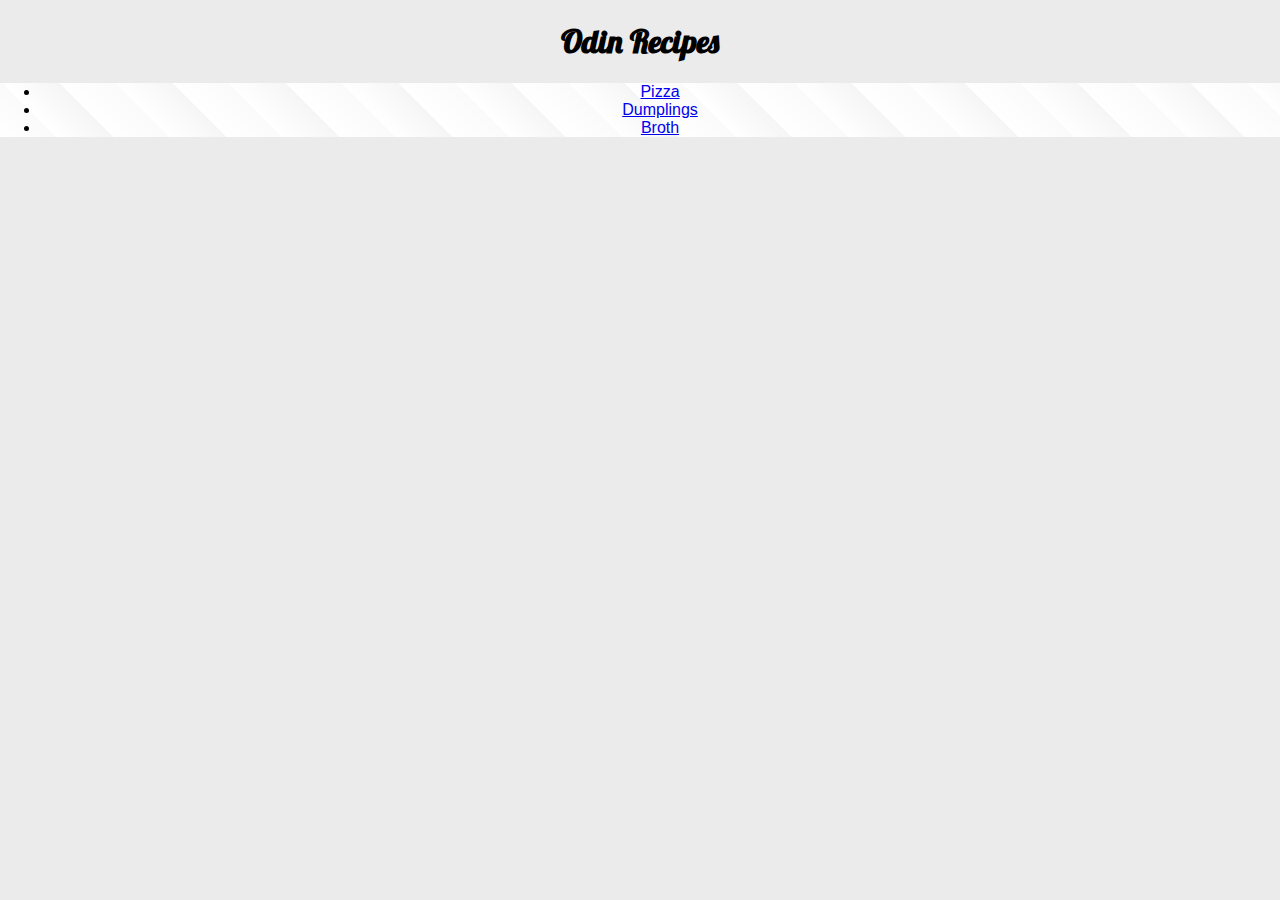
<file: index.html>
<!DOCTYPE html>
<html lang="en">
<head>
    <meta charset="UTF-8">
    <meta http-equiv="X-UA-Compatible" content="IE=edge">
    <meta name="viewport" content="width=>, initial-scale=1.0">
    <title>Odin Recipes</title>
    <link rel="stylesheet" href="styles.css">
    <link href="https://fonts.googleapis.com/css?family=Lobster" rel="stylesheet" type="text/css">
</head>
<body>
    <h1>Odin Recipes</h1>
    <ul>
        <li><a href="../odin-recipes/recipes/pizza.html"> Pizza </a></li>
        <li><a href="../odin-recipes/recipes/dumplings.html"> Dumplings </a></li>
        <li><a href="../odin-recipes/recipes/broth.html"> Broth </a></li>
     </ul> 
</body>
</html>
</file>
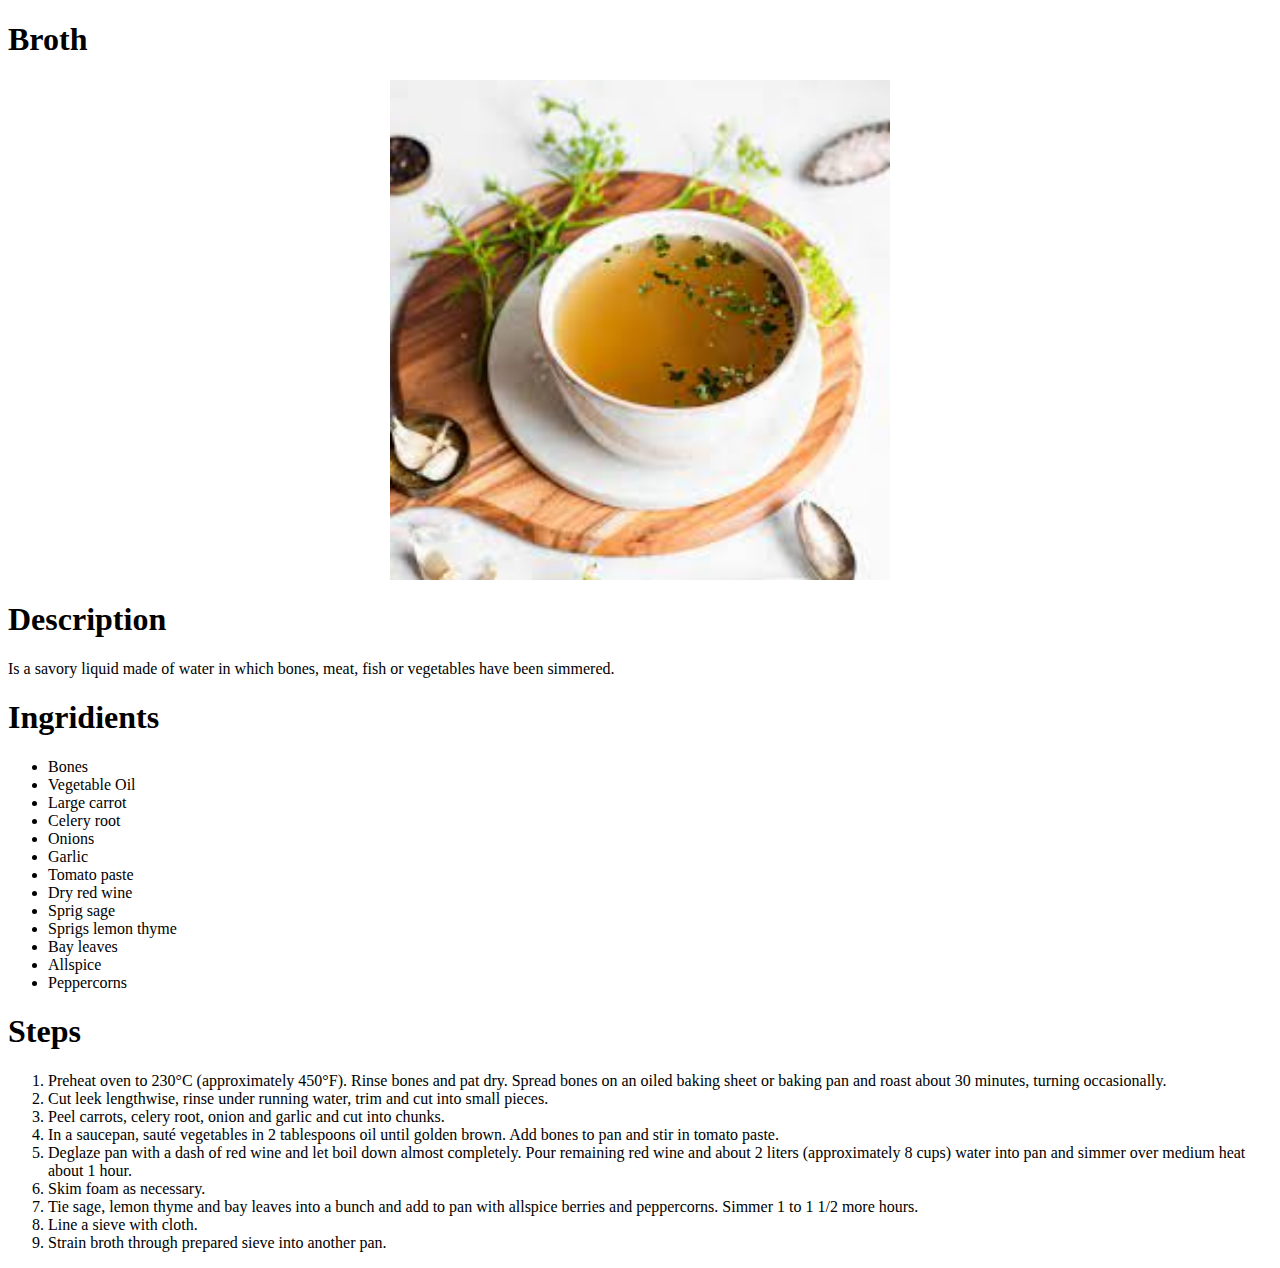
<file: recipes/broth.html>
<!DOCTYPE html>
<html lang="en">
<head>
    <meta charset="UTF-8">
    <meta http-equiv="X-UA-Compatible" content="IE=edge">
    <meta name="viewport" content="width=device-width, initial-scale=1.0">
    <title>Broth</title>
    <style>
        img{
            width:500px;
            margin:auto;
            display:block;
        }
    </style>
</head>
<body>
    <h1>Broth</h1>
    <img src="../images/broth.jpg" alt="Broth image">
    <h1>Description</h1>
    <p>Is a savory liquid made of water in which bones, meat, fish or vegetables have been simmered.</p>
    <h1>Ingridients</h1>
    <ul>
        <li>Bones</li>
        <li>Vegetable Oil</li>
        <li>Large carrot</li>
        <li>Celery root</li>
        <li>Onions</li>
        <li>Garlic</li>
        <li>Tomato paste</li>
        <li>Dry red wine</li>
        <li>Sprig sage</li>
        <li>Sprigs lemon thyme</li>
        <li>Bay leaves</li>
        <li>Allspice</li>
        <li>Peppercorns</li>
    </ul>
    <h1>Steps</h1>
    <ol>
        <li>Preheat oven to 230°C (approximately 450°F). Rinse bones and pat dry. Spread bones on an oiled baking sheet or baking pan and roast about 30 minutes, turning occasionally. </li>
        <li>Cut leek lengthwise, rinse under running water, trim and cut into small pieces.</li>
        <li>Peel carrots, celery root, onion and garlic and cut into chunks.</li>
        <li>In a saucepan, sauté vegetables in 2 tablespoons oil until golden brown. Add bones to pan and stir in tomato paste.</li>
        <li>Deglaze pan with a dash of red wine and let boil down almost completely. Pour remaining red wine and about 2 liters (approximately 8 cups) water into pan and simmer over medium heat about 1 hour.</li>
        <li>Skim foam as necessary.</li>
        <li>Tie sage, lemon thyme and bay leaves into a bunch and add to pan with allspice berries and peppercorns. Simmer 1 to 1 1/2 more hours.</li>
        <li>Line a sieve with cloth.</li>
        <li>Strain broth through prepared sieve into another pan.</li>
    </ol>
</body>
</html>
</file>
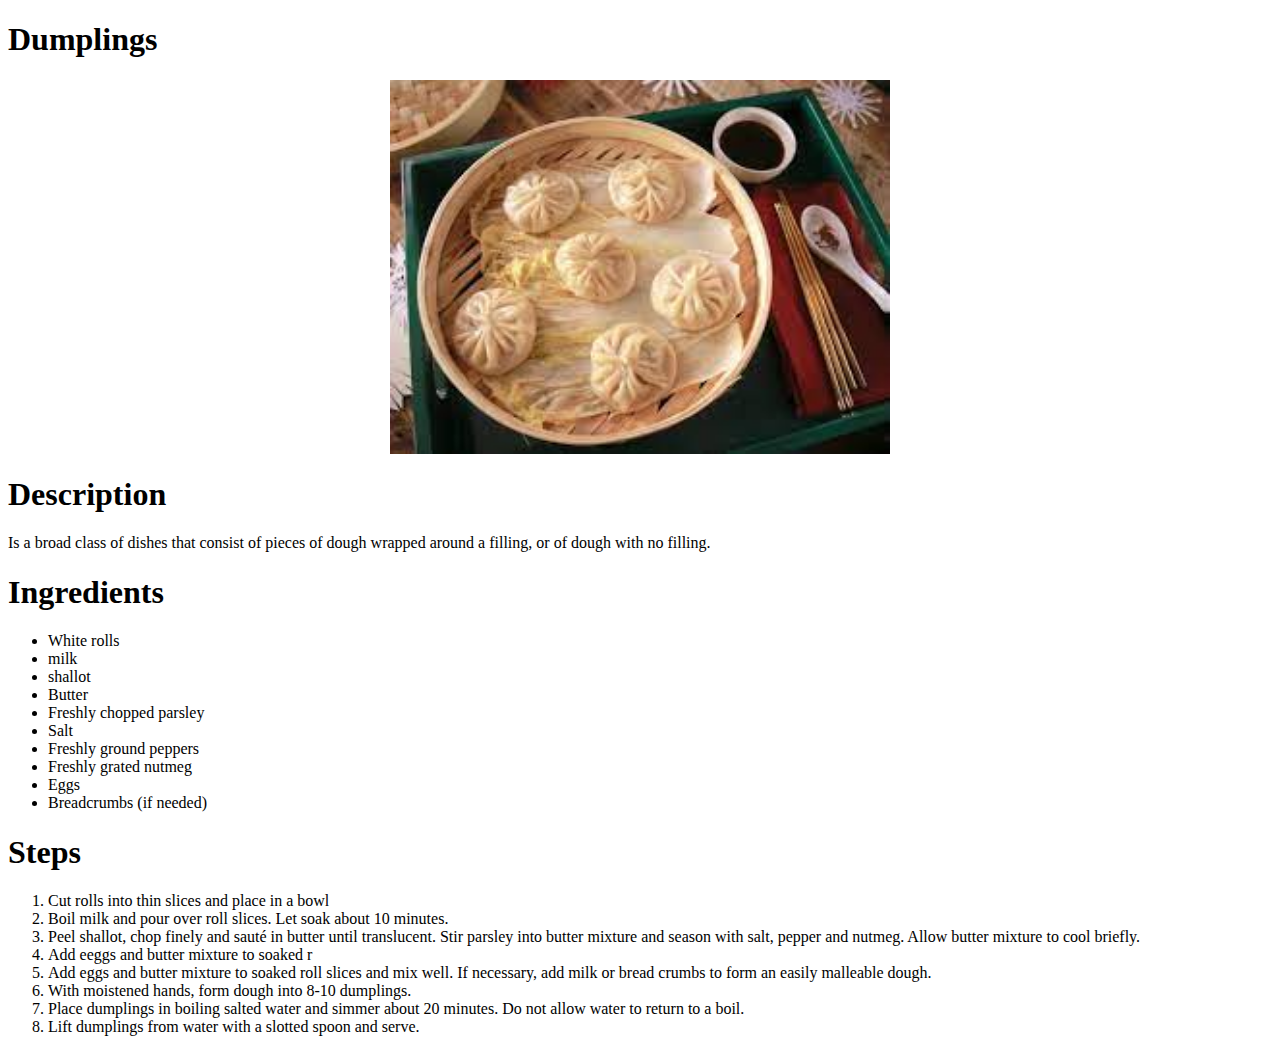
<file: recipes/dumplings.html>
<!DOCTYPE html>
<html lang="en">
<head>
    <meta charset="UTF-8">
    <meta http-equiv="X-UA-Compatible" content="IE=edge">
    <meta name="viewport" content="width=device-width, initial-scale=1.0">
    <title>Dumplings</title>
    <style>
        img{
            width:500px;
            margin:auto;
            display:block;
        }
    </style>
</head>
<body>
    <h1>Dumplings</h1>
    <img src="../images/dumplings.jpg" alt="Dumplings image">
    <h1>Description</h1>
    <p>Is a broad class of dishes that consist of pieces of dough wrapped around a filling, or of dough with no filling.</p>
    <h1>Ingredients</h1>
    <ul>
        <li>White rolls</li>
        <li>milk</li>
        <li>shallot</li>
        <li>Butter</li>
        <li>Freshly chopped parsley</li>
        <li>Salt</li>
        <li>Freshly ground peppers</li>
        <li>Freshly grated nutmeg</li>
        <li>Eggs</li>
        <li>Breadcrumbs (if needed)</li>
    </ul>
    <h1>Steps</h1>
    <ol>
        <li>Cut rolls into thin slices and place in a bowl</li>
        <li>Boil milk and pour over roll slices. Let soak about 10 minutes.</li>
        <li>Peel shallot, chop finely and sauté in butter until translucent. Stir parsley into butter mixture and season with salt, pepper and nutmeg. Allow butter mixture to cool briefly.</li>
        <li>Add eeggs and butter mixture to soaked r</li>
        <li>Add eggs and butter mixture to soaked roll slices and mix well. If necessary, add milk or bread crumbs to form an easily malleable dough.</li>
        <li>With moistened hands, form dough into 8-10 dumplings.</li>
        <li>Place dumplings in boiling salted water and simmer about 20 minutes. Do not allow water to return to a boil.</li>
        <li>Lift dumplings from water with a slotted spoon and serve.</li>
    </ol>
</body>
</html>
</file>
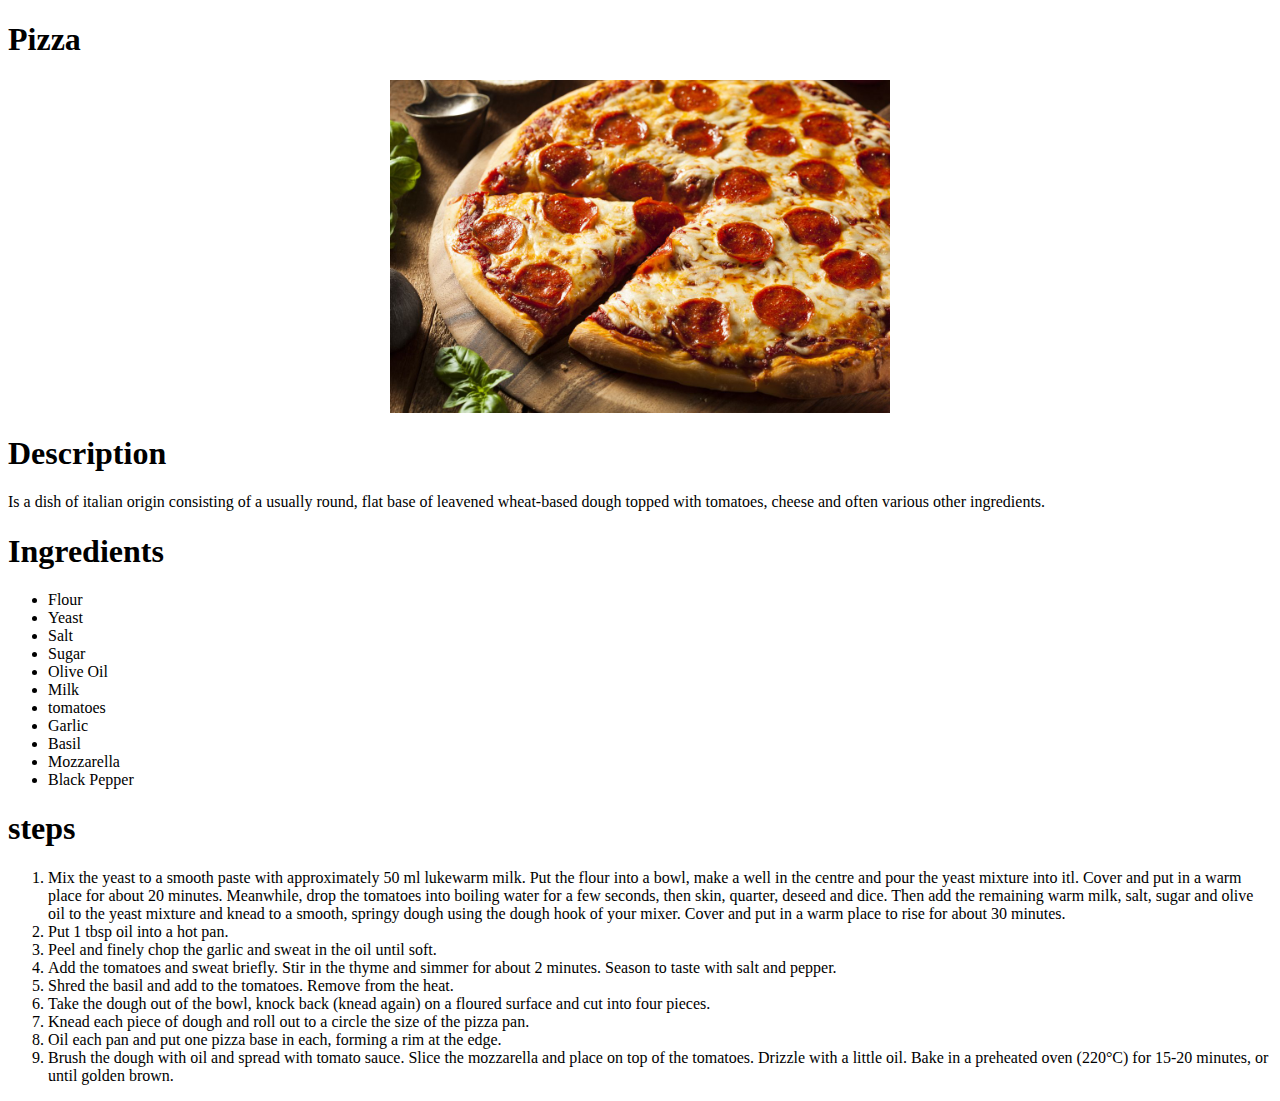
<file: recipes/pizza.html>
<!DOCTYPE html>
<html lang="en">
<head>
    <meta charset="UTF-8">
    <meta http-equiv="X-UA-Compatible" content="IE=edge">
    <meta name="viewport" content="width=>, initial-scale=1.0">
    <title>Pizza</title>
    <style>
        img{
            width:500px;
            margin:auto;
            display:block;
        }
    </style>
</head>
<body>
    <h1>Pizza</h1>
    <img src="../images/pizza.jpg" alt="A pizza image.">
    <h1>Description</h1>
    <p>Is a dish of italian origin consisting of a usually round, flat base of leavened wheat-based dough topped with tomatoes, cheese and often various other ingredients.
    </p>
    <h1>Ingredients</h1>
    <ul>
        <li>Flour</li>
        <li>Yeast</li>
        <li>Salt</li>
        <li>Sugar</li>
        <li>Olive Oil</li>
        <li>Milk</li>
        <li>tomatoes</li>
        <li>Garlic</li>
        <li>Basil</li>
        <li>Mozzarella</li>
        <li>Black Pepper</li>
    </ul>
    <h1>steps</h1>
    <ol>
        <li>Mix the yeast to a smooth paste with approximately 50 ml lukewarm milk. Put the flour into a bowl, make a well in the centre and pour the yeast mixture into itl. Cover and put in a warm place for about 20 minutes. Meanwhile, drop the tomatoes into boiling water for a few seconds, then skin, quarter, deseed and dice. Then add the remaining warm milk, salt, sugar and olive oil to the yeast mixture and knead to a smooth, springy dough using the dough hook of your mixer. Cover and put in a warm place to rise for about 30 minutes.</li>
        <li> Put 1 tbsp oil into a hot pan.</li>
        <li>Peel and finely chop the garlic and sweat in the oil until soft. </li>
        <li>Add the tomatoes and sweat briefly. Stir in the thyme and simmer for about 2 minutes. Season to taste with salt and pepper. </li>
        <li>Shred the basil and add to the tomatoes. Remove from the heat. </li>
        <li>Take the dough out of the bowl, knock back (knead again) on a floured surface and cut into four pieces. </li>
        <li>Knead each piece of dough and roll out to a circle the size of the pizza pan. </li>
        <li>Oil each pan and put one pizza base in each, forming a rim at the edge.</li>
        <li>Brush the dough with oil and spread with tomato sauce. Slice the mozzarella and place on top of the tomatoes. Drizzle with a little oil. Bake in a preheated oven (220°C) for 15-20 minutes, or until golden brown. </li>
    </ol>
</body>
</html>
</file>
<file: styles.css>
body{
    background-color: rgb(236, 235, 235);
    margin: auto;
}

h1{
    text-align: center;
    font-family: lobster;
    font-weight: bolder;
}

ul{
    display: block;
    text-align: center;
    font-family: Helvetica, sans-serif;
    background :repeating-linear-gradient(45deg, rgb(255, 255, 255) 0px, rgba(255, 255, 255, 0.774) 40px, white 40px, rgba(255, 255, 255, 0.534) 80px)
}
</file>
